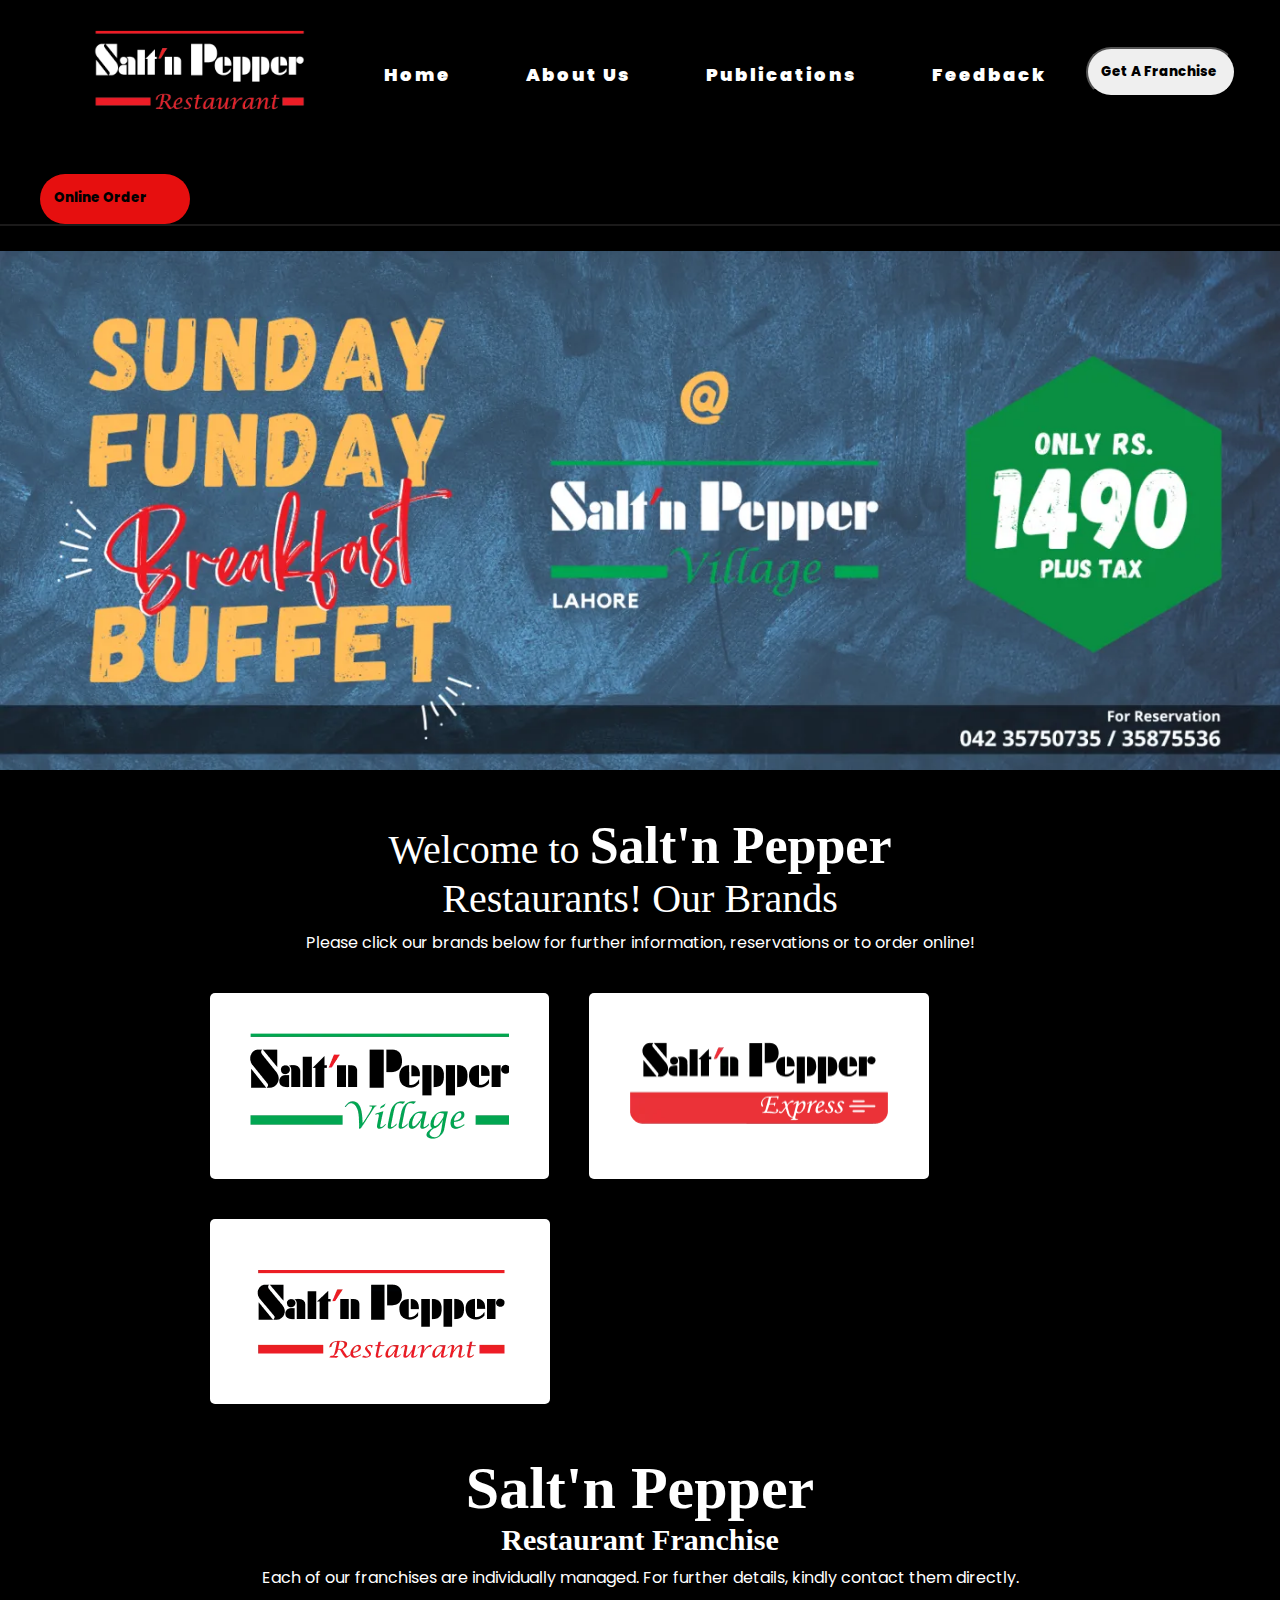
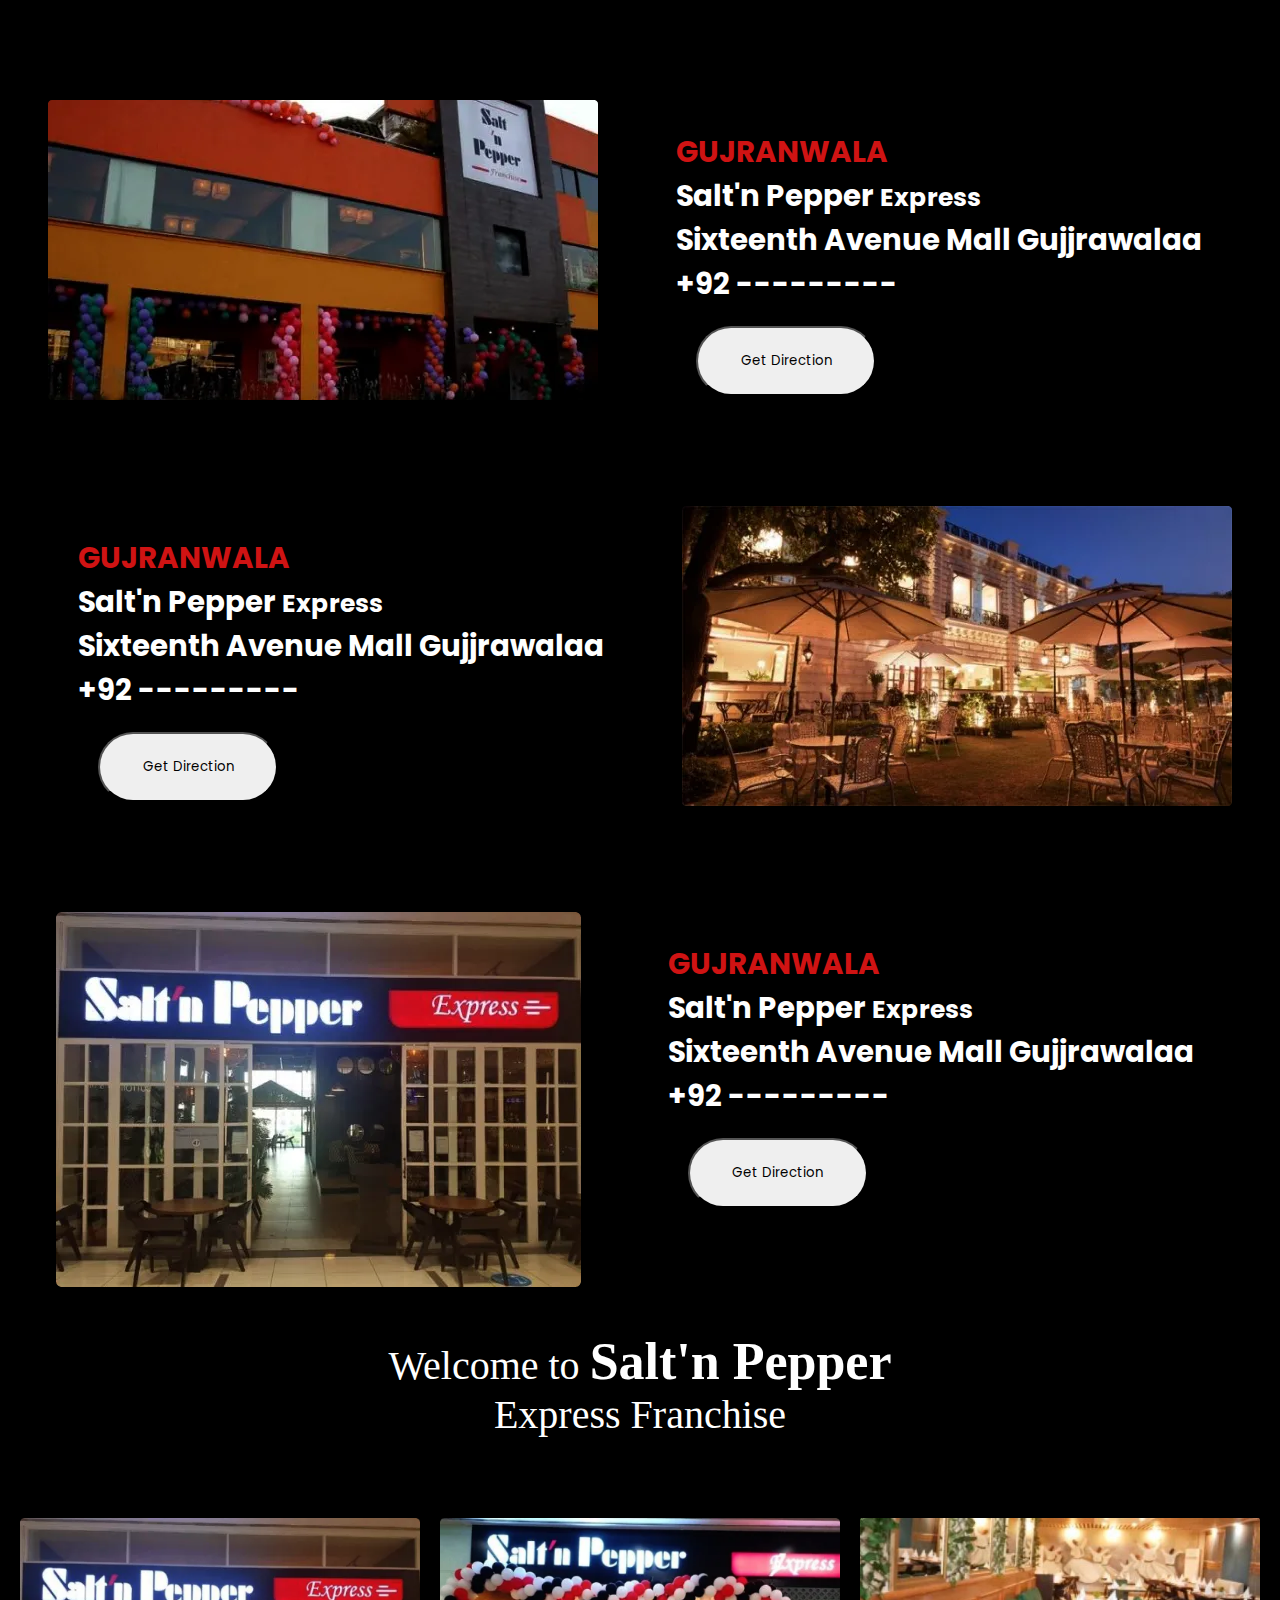
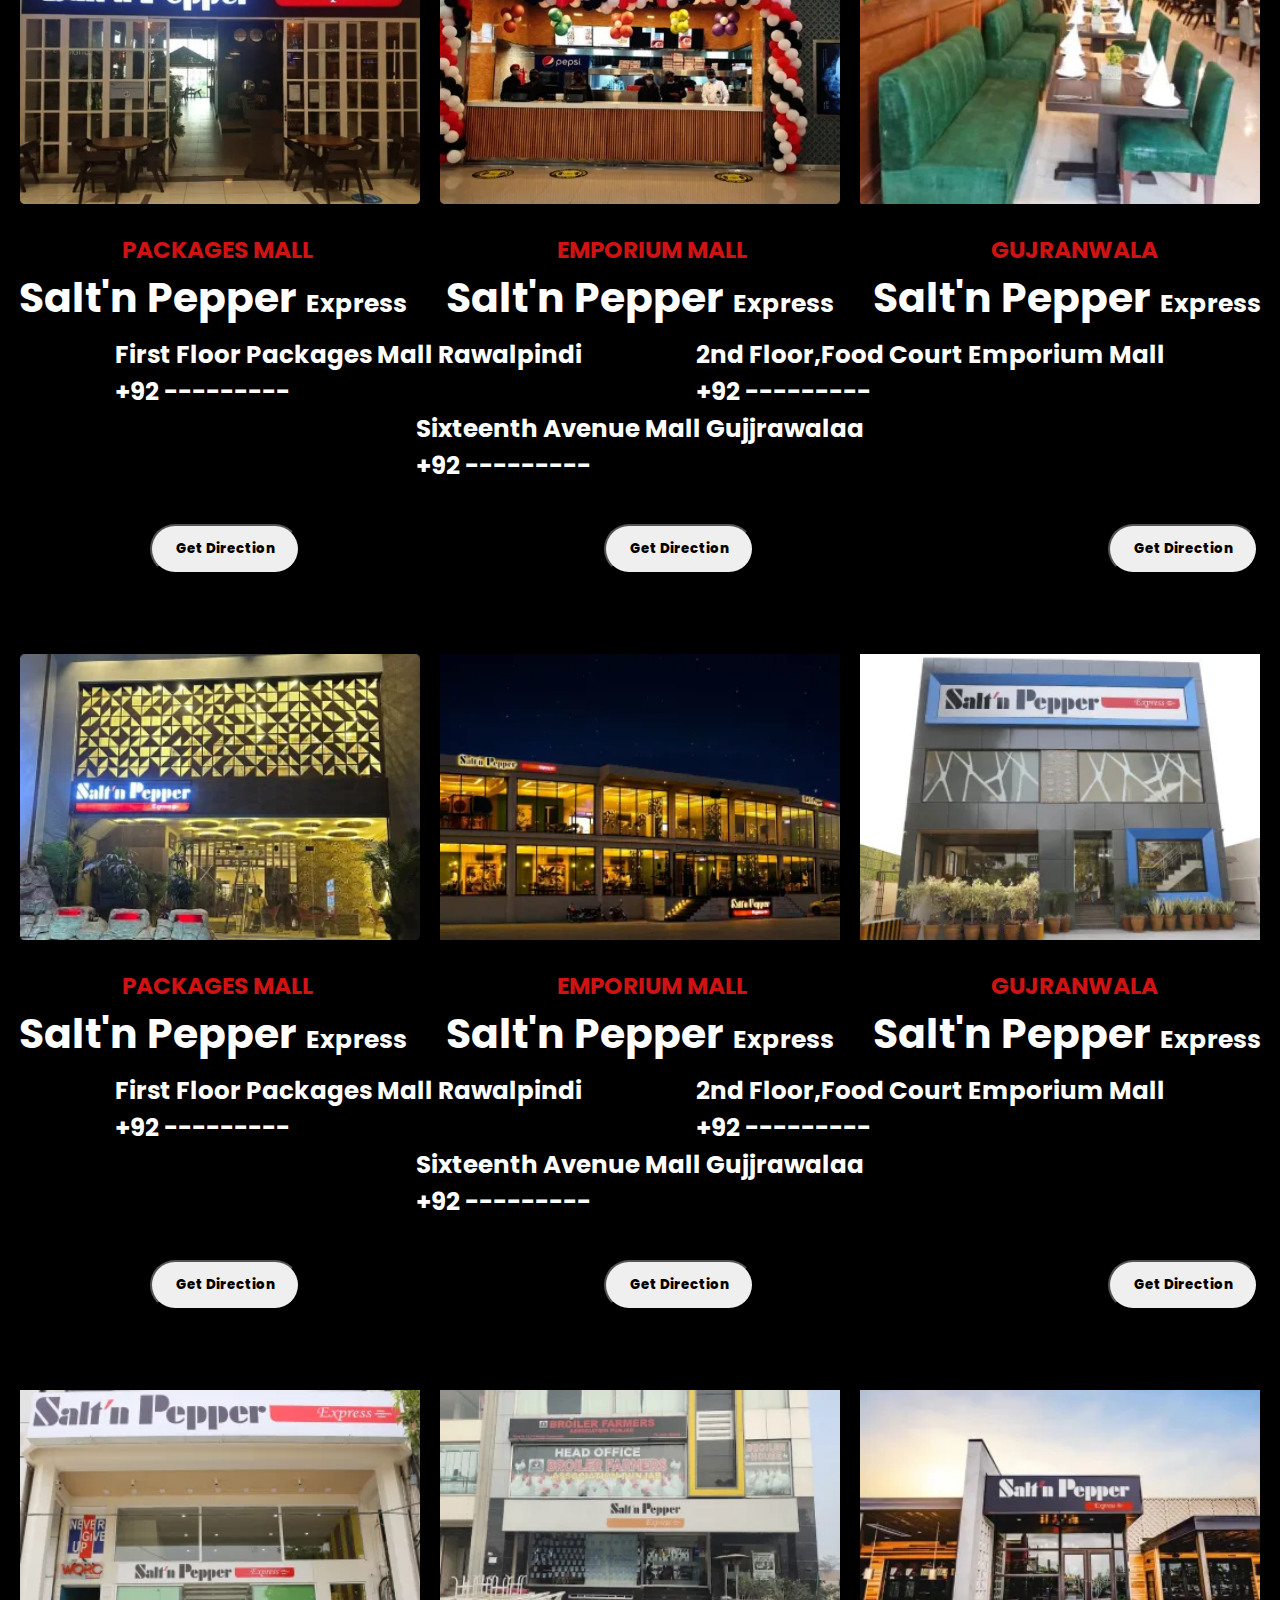
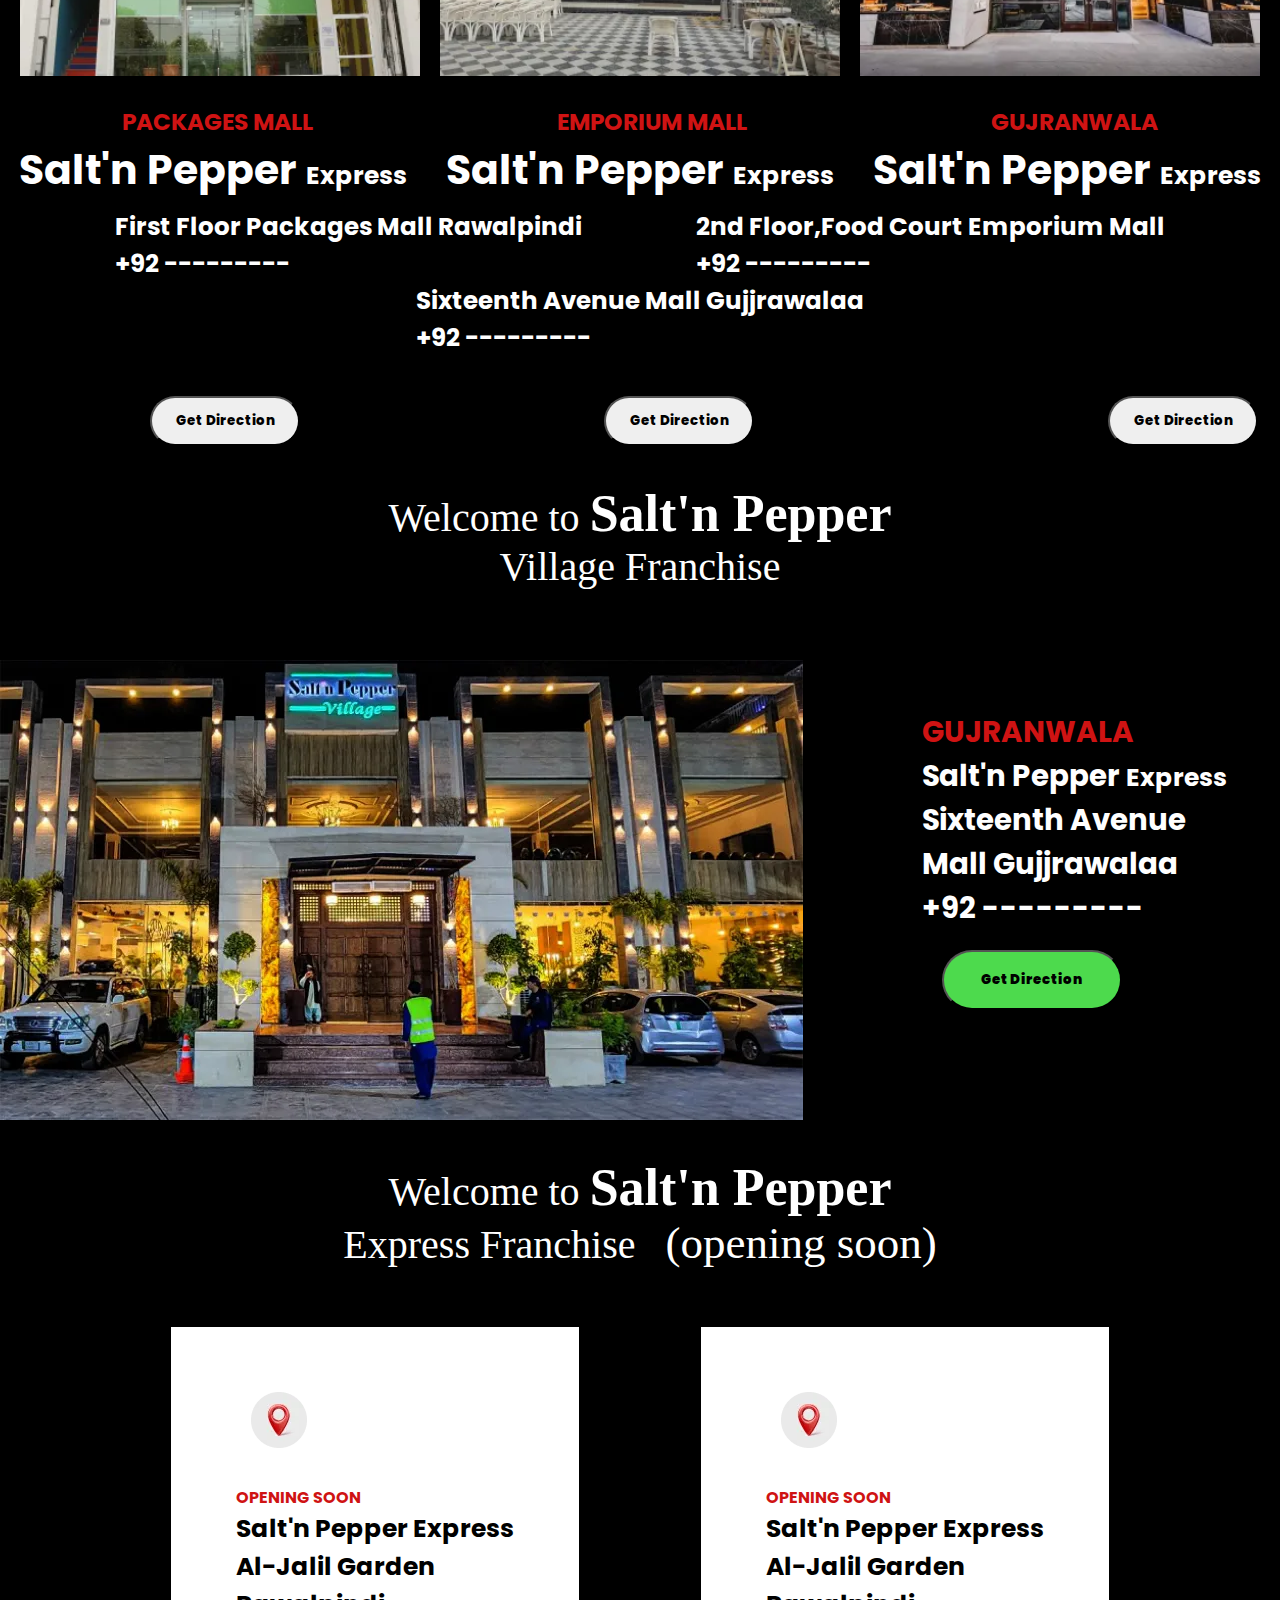
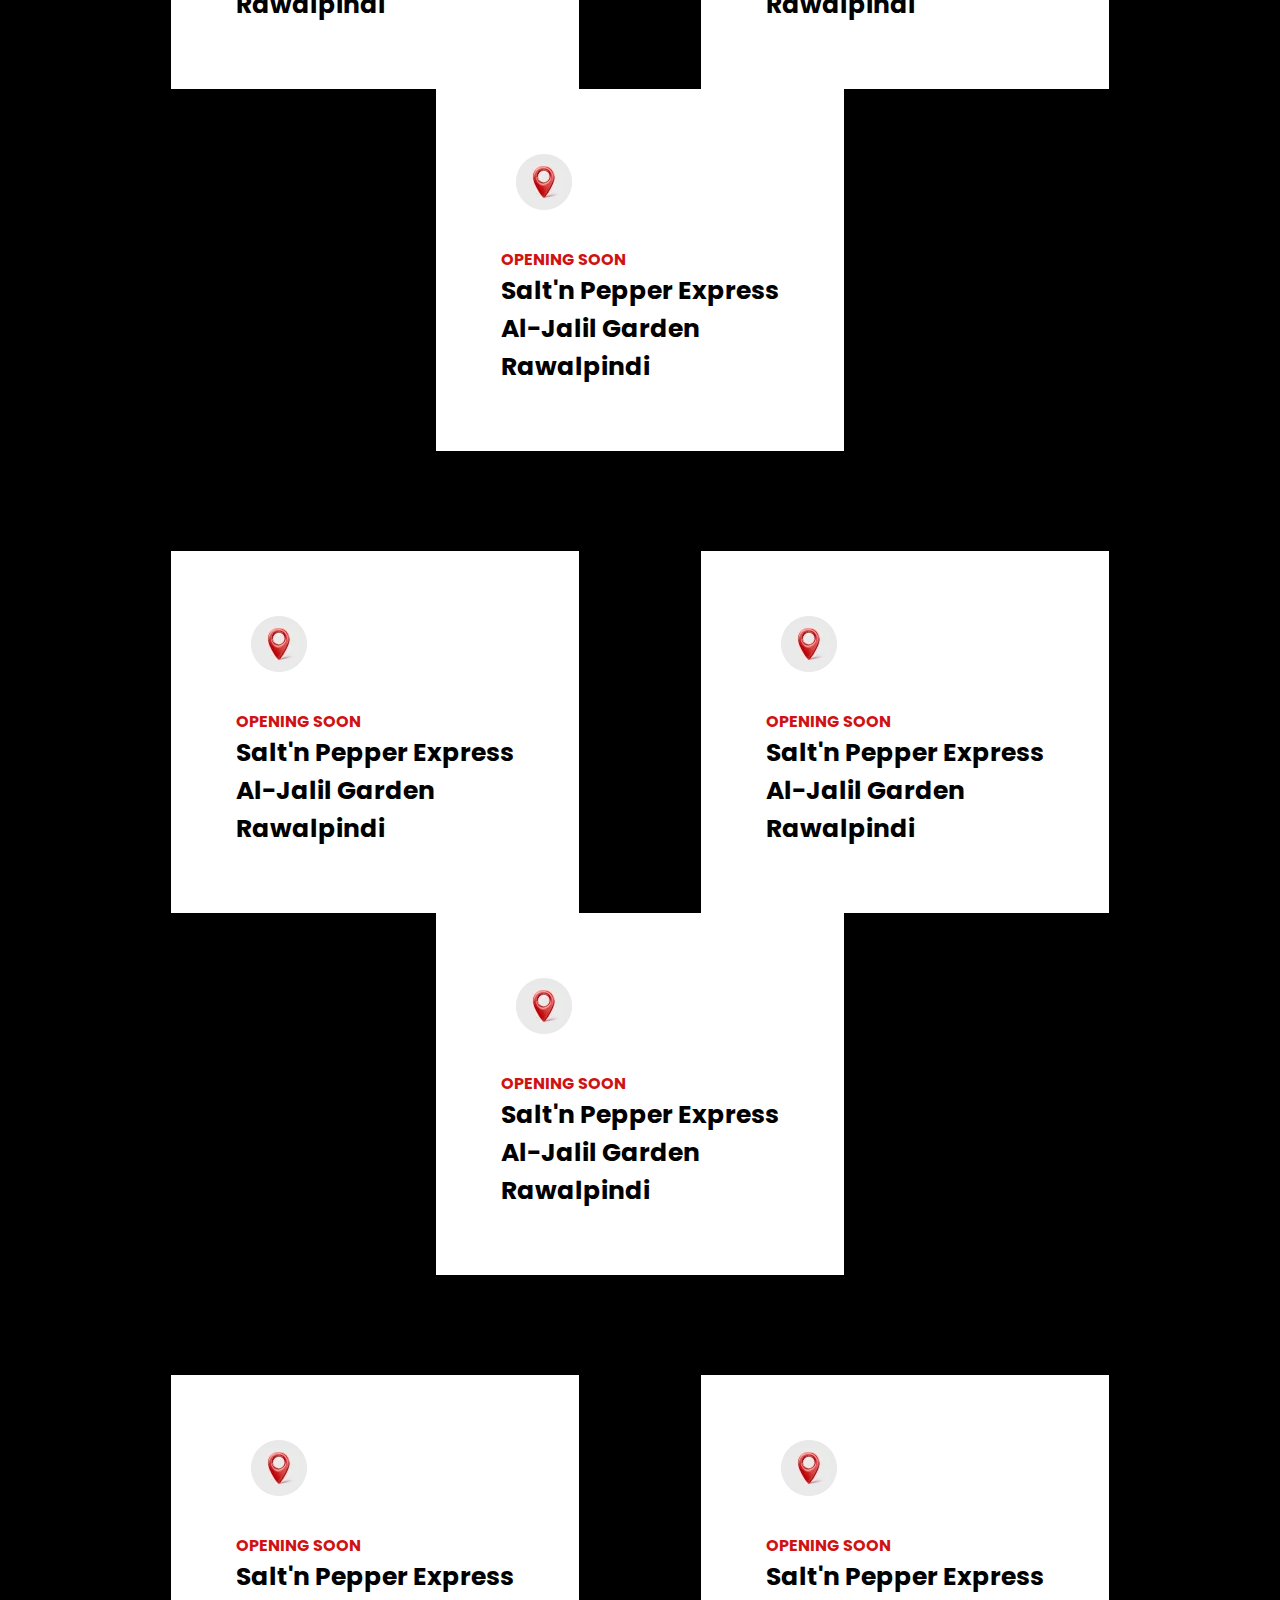
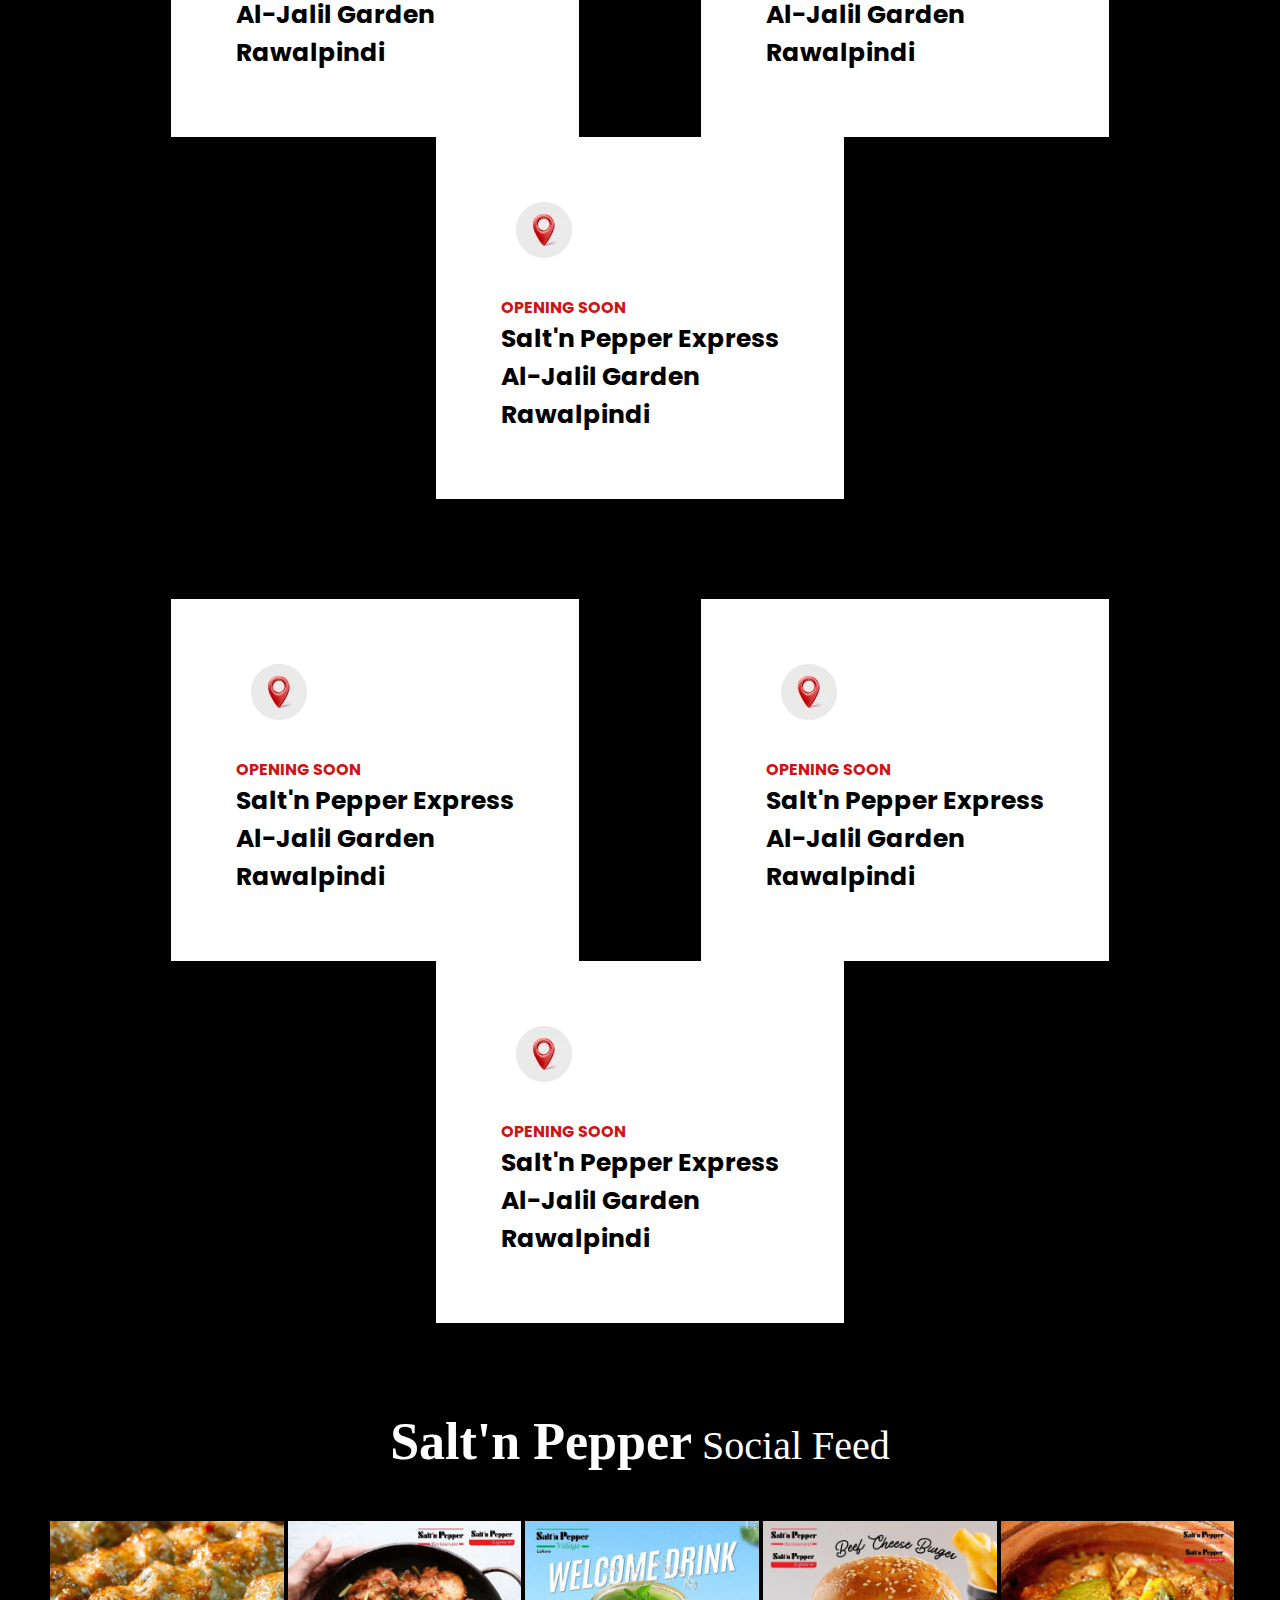
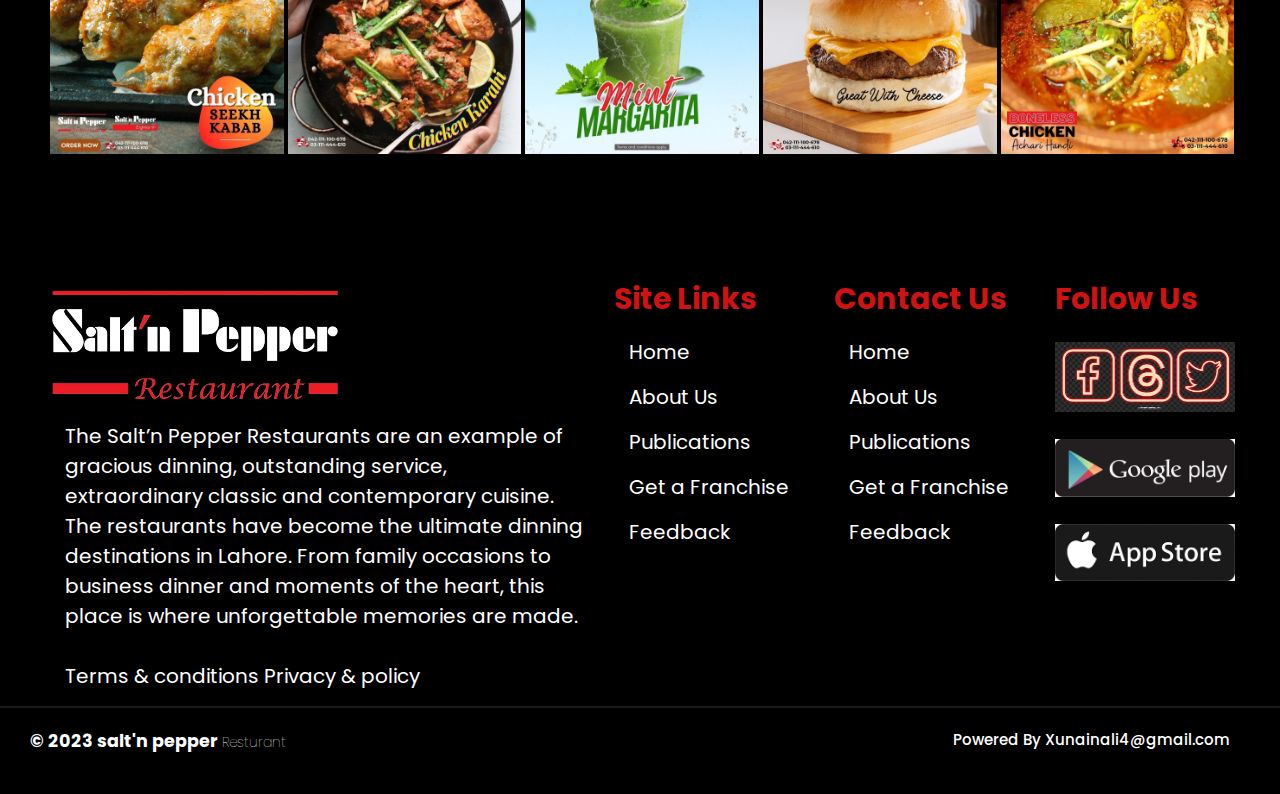
<file: index.html>
<!DOCTYPE html>
<html lang="en">
<head>
    <meta charset="UTF-8">
    <meta name="viewport" content="width=device-width, initial-scale=1.0">
    <title>Salt & pepper--Clone</title>
     <link rel="stylesheet" href="./style.css">
    <link rel="preconnect" href="https://fonts.googleapis.com">
    <link rel="preconnect" href="https://fonts.gstatic.com" crossorigin>
    <link href="https://fonts.googleapis.com/css2?family=Poppins:wght@100;300&display=swap" rel="stylesheet">
    
    
<body>
    
<header>
<div class="logo_container">
<a href="#"><img class="logo" src="./assets/logo.webp" alt="logo-image"></a>
</div>

<nav class="nav_bar">
<a href="#">home</a>
<a href="#">about us</a>
<a href="#">publications</a>
<a href="#">feedback</a>
</nav>
<button id="franchise_btn" class="btn">Get A Franchise</button>
<button id="order_btn" class="btn">Online Order</button>
</header>

<main>
<div class="banner_container">
    <img class="banner_img" src="./assets/image-01.webp" alt="image error">
</div>

<div class="h_p">
<h2>Welcome to <span class="text_hold">Salt'n Pepper</span><br />Restaurants! Our Brands</h2><p>Please click our brands below for further information, reservations or to order online!</p>
</div>

<div class="container_image">
    <a href="#"><img class="img" src="./assets/image-02.webp" alt="image"></a>
    <a href="#"><img class="img" src="./assets/image-03.webp" alt="image"></a>
    <a href="#"><img class="img" src="./assets/image-04.webp" alt="image"></a>
</div>

<!-- resturant franchise -->
<div class="section">
    <section class="section_one">Salt'n Pepper</section>
    <section class="section_two">Restaurant Franchise</section>
    <section class="section_three">Each of our franchises are individually managed. For further details, kindly contact them directly.</section>
</div>

<div class="container_3big">
    <div class="img_2big"><a href="#"><img src="./assets/image_06.webp" alt=""></a></div>

    <div class="text_3big">
        <h3 class="b33ig_text">GUJRANWALA</h3>
        <h3 class="b3ig_text">Salt'n Pepper <span class="ex_span">Express</span></h3>
        <h3 class="b3igtext">Sixteenth Avenue Mall Gujjrawalaa<br />+92 ---------</h3>
        <button class="bi3g_btn">Get Direction</button>
    </div>
</div>

<div class="container_3big">
    
    <div class="text_3big">
        <h3 class="b33ig_text">GUJRANWALA</h3>
        <h3 class="b3ig_text">Salt'n Pepper <span class="ex_span">Express</span></h3>
        <h3 class="b3igtext">Sixteenth Avenue Mall Gujjrawalaa<br />+92 ---------</h3>
        <button class="bi3g_btn">Get Direction</button>
    </div>
    <div class="img_2big"><a href="#"><img src="./assets/image-07.webp" alt=""></a></div>
</div>

<div class="container_3big">
    <div class="img_3big"><a href="#"><img class="img_3big" src="./assets/image-08.webp" alt=""></a></div>

    <div class="text_3big">
        <h3 class="b33ig_text">GUJRANWALA</h3>
        <h3 class="b3ig_text">Salt'n Pepper <span class="ex_span">Express</span></h3>
        <h3 class="b3igtext">Sixteenth Avenue Mall Gujjrawalaa<br />+92 ---------</h3>
        <button class="bi3g_btn">Get Direction</button>
    </div>
</div>
<!-- resturant franchise ended  -->


<!-- express franchise started -->
     <div class="h_p">
        <h2>Welcome to <span class="text_hold">Salt'n Pepper</span><br />Express Franchise</h2>
        </div>

        <div class="c1ontainer_image">
            <a href="#"><img class="c1ontainer_img" src="./assets/image-08.webp" alt=""></a>
            <a href="#"><img class="c1ontainer_img" src="./assets/image-09.webp" alt=""></a>
            <a href="#"><img class="c1ontainer_img" src="./assets/image-10.jpg" alt=""></a>
        </div>
<div class="container_big">
        <div class="c1ontainer_text">
            <h3 class="c1ontainer_h3">PACKAGES MALL</h3>
            <h3 class="c1ontainer_h3">EMPORIUM MALL</h3>
            <h3 class="c1ontainer_h3">GUJRANWALA</h3>
        </div>

<div class="c2ontainer_text">
    <h3 class="c2ontainer_h3">Salt'n Pepper <span class="ex_span">Express</span></h3>
    <h3 class="c2ontainer_h3">Salt'n Pepper <span class="ex_span">Express</span></h3>
    <h3 class="c2ontainer_h3">Salt'n Pepper <span class="ex_span">Express</span></h3>  
</div>


<div class="c3ontainertext">
    <h3 class="c3ontainer_h3">First Floor Packages Mall Rawalpindi <br />+92 ---------</h3>
    <h3 class="c3ontainer_h3">2nd Floor,Food Court Emporium Mall <br />+92 ---------</h3>
    <h3 class="c3ontainer_h3">Sixteenth Avenue Mall Gujjrawalaa<br />+92 ---------</h3>
</div>
<button id="d_btn" class="direction_btn">Get Direction</button>
<button id="dd_btn" class="direction_btn">Get Direction</button>
<button id="ddd_btn" class="direction_btn">Get Direction</button>

</div>
 
 
<div class="c1ontainer_image">
    <a href="#"><img class="c1ontainer_img" src="./assets/image-11.webp" alt=""></a>
    <a href="#"><img class="c1ontainer_img" src="./assets/image_12.webp" alt=""></a>
    <a href="#"><img class="c1ontainer_img" src="./assets/image-13.webp" alt=""></a>
</div>
<div class="container_big">
<div class="c1ontainer_text">
    <h3 class="c1ontainer_h3">PACKAGES MALL</h3>
    <h3 class="c1ontainer_h3">EMPORIUM MALL</h3>
    <h3 class="c1ontainer_h3">GUJRANWALA</h3>
</div>

<div class="c2ontainer_text">
<h3 class="c2ontainer_h3">Salt'n Pepper <span class="ex_span">Express</span></h3>
<h3 class="c2ontainer_h3">Salt'n Pepper <span class="ex_span">Express</span></h3>
<h3 class="c2ontainer_h3">Salt'n Pepper <span class="ex_span">Express</span></h3>  
</div>


<div class="c3ontainertext">
<h3 class="c3ontainer_h3">First Floor Packages Mall Rawalpindi <br />+92 ---------</h3>
<h3 class="c3ontainer_h3">2nd Floor,Food Court Emporium Mall <br />+92 ---------</h3>
<h3 class="c3ontainer_h3">Sixteenth Avenue Mall Gujjrawalaa<br />+92 ---------</h3>
</div>
<button id="d_btn" class="direction_btn">Get Direction</button>
<button id="dd_btn" class="direction_btn">Get Direction</button>
<button id="ddd_btn" class="direction_btn">Get Direction</button>

</div>

<div class="c1ontainer_image">
    <a href="#"><img class="c1ontainer_img" src="./assets/image-14.webp" alt=""></a>
    <a href="#"><img class="c1ontainer_img" src="./assets/image-15.webp" alt=""></a>
    <a href="#"><img class="c1ontainer_img" src="./assets/image-16.webp" alt=""></a>
</div>
<div class="container_big">
<div class="c1ontainer_text">
    <h3 class="c1ontainer_h3">PACKAGES MALL</h3>
    <h3 class="c1ontainer_h3">EMPORIUM MALL</h3>
    <h3 class="c1ontainer_h3">GUJRANWALA</h3>
</div>

<div class="c2ontainer_text">
<h3 class="c2ontainer_h3">Salt'n Pepper <span class="ex_span">Express</span></h3>
<h3 class="c2ontainer_h3">Salt'n Pepper <span class="ex_span">Express</span></h3>
<h3 class="c2ontainer_h3">Salt'n Pepper <span class="ex_span">Express</span></h3>  
</div>


<div class="c3ontainertext">
<h3 class="c3ontainer_h3">First Floor Packages Mall Rawalpindi <br />+92 ---------</h3>
<h3 class="c3ontainer_h3">2nd Floor,Food Court Emporium Mall <br />+92 ---------</h3>
<h3 class="c3ontainer_h3">Sixteenth Avenue Mall Gujjrawalaa<br />+92 ---------</h3>
</div>
<button id="d_btn" class="direction_btn">Get Direction</button>
<button id="dd_btn" class="direction_btn">Get Direction</button>
<button id="ddd_btn" class="direction_btn">Get Direction</button>

</div>

<!-- express franchise ended -->



<!-- village franshise started -->

<div class="h_p">
    <h2>Welcome to <span class="text_hold">Salt'n Pepper</span><br />Village Franchise</h2>
    </div>

<div class="container_2big">
    <img class="img_2big" src="./assets/image-17.webp" alt="">

    <div class="text_2big">
        <h3 class="b22ig_text">GUJRANWALA</h3>
        <h3 class="b2ig_text">Salt'n Pepper <span class="ex_span">Express</span></h3>
        <h3 class="b2igtext">Sixteenth Avenue Mall Gujjrawalaa<br />+92 ---------</h3>
        <button class="bi2g_btn">Get Direction</button>
    </div>
</div>
<!-- village franchise end -->

<!-- express franchises opening soon statted -->

<div class="h_p">
    <h2>Welcome to <span class="text_hold">Salt'n Pepper</span><br />Express Franchise <span class="text_holdd">(opening soon)</span></h2>
    </div>

<div class="location_bigicon">
    <div class="location_icon">
        <img class="location_iconimg" src="./assets/image-19.webp" alt="">
        <h4 class="opening_soon">OPENING SOON</h4>
        <h4 class="h4_salt">Salt'n Pepper <span>Express</span></h4>
        <h4 class="h4_garden">Al-Jalil Garden</h4>
        <h4 class="h4_city">Rawalpindi</h4>
    </div>
    <div class="location_icon">
        <img class="location_iconimg" src="./assets/image-19.webp" alt="">
        <h4 class="opening_soon">OPENING SOON</h4>
        <h4 class="h4_salt">Salt'n Pepper <span>Express</span></h4>
        <h4 class="h4_garden">Al-Jalil Garden</h4>
        <h4 class="h4_city">Rawalpindi</h4>
    </div>
    <div class="location_icon">
        <img class="location_iconimg" src="./assets/image-19.webp" alt="">
        <h4 class="opening_soon">OPENING SOON</h4>
        <h4 class="h4_salt">Salt'n Pepper <span>Express</span></h4>
        <h4 class="h4_garden">Al-Jalil Garden</h4>
        <h4 class="h4_city">Rawalpindi</h4>
    </div>

</div>

<div class="location_bigicon">
    <div class="location_icon">
        <img class="location_iconimg" src="./assets/image-19.webp" alt="">
        <h4 class="opening_soon">OPENING SOON</h4>
        <h4 class="h4_salt">Salt'n Pepper <span>Express</span></h4>
        <h4 class="h4_garden">Al-Jalil Garden</h4>
        <h4 class="h4_city">Rawalpindi</h4>
    </div>
    <div class="location_icon">
        <img class="location_iconimg" src="./assets/image-19.webp" alt="">
        <h4 class="opening_soon">OPENING SOON</h4>
        <h4 class="h4_salt">Salt'n Pepper <span>Express</span></h4>
        <h4 class="h4_garden">Al-Jalil Garden</h4>
        <h4 class="h4_city">Rawalpindi</h4>
    </div>
    <div class="location_icon">
        <img class="location_iconimg" src="./assets/image-19.webp" alt="">
        <h4 class="opening_soon">OPENING SOON</h4>
        <h4 class="h4_salt">Salt'n Pepper <span>Express</span></h4>
        <h4 class="h4_garden">Al-Jalil Garden</h4>
        <h4 class="h4_city">Rawalpindi</h4>
    </div>

</div>

<div class="location_bigicon">
    <div class="location_icon">
        <img class="location_iconimg" src="./assets/image-19.webp" alt="">
        <h4 class="opening_soon">OPENING SOON</h4>
        <h4 class="h4_salt">Salt'n Pepper <span>Express</span></h4>
        <h4 class="h4_garden">Al-Jalil Garden</h4>
        <h4 class="h4_city">Rawalpindi</h4>
    </div>
    <div class="location_icon">
        <img class="location_iconimg" src="./assets/image-19.webp" alt="">
        <h4 class="opening_soon">OPENING SOON</h4>
        <h4 class="h4_salt">Salt'n Pepper <span>Express</span></h4>
        <h4 class="h4_garden">Al-Jalil Garden</h4>
        <h4 class="h4_city">Rawalpindi</h4>
    </div>
    <div class="location_icon">
        <img class="location_iconimg" src="./assets/image-19.webp" alt="">
        <h4 class="opening_soon">OPENING SOON</h4>
        <h4 class="h4_salt">Salt'n Pepper <span>Express</span></h4>
        <h4 class="h4_garden">Al-Jalil Garden</h4>
        <h4 class="h4_city">Rawalpindi</h4>
    </div>

</div>

<div class="location_bigicon">
    <div class="location_icon">
        <img class="location_iconimg" src="./assets/image-19.webp" alt="">
        <h4 class="opening_soon">OPENING SOON</h4>
        <h4 class="h4_salt">Salt'n Pepper <span>Express</span></h4>
        <h4 class="h4_garden">Al-Jalil Garden</h4>
        <h4 class="h4_city">Rawalpindi</h4>
    </div>
    <div class="location_icon">
        <img class="location_iconimg" src="./assets/image-19.webp" alt="">
        <h4 class="opening_soon">OPENING SOON</h4>
        <h4 class="h4_salt">Salt'n Pepper <span>Express</span></h4>
        <h4 class="h4_garden">Al-Jalil Garden</h4>
        <h4 class="h4_city">Rawalpindi</h4>
    </div>
    <div class="location_icon">
        <img class="location_iconimg" src="./assets/image-19.webp" alt="">
        <h4 class="opening_soon">OPENING SOON</h4>
        <h4 class="h4_salt">Salt'n Pepper <span>Express</span></h4>
        <h4 class="h4_garden">Al-Jalil Garden</h4>
        <h4 class="h4_city">Rawalpindi</h4>
    </div>
</div>
<!-- express franchises opening soon ended -->

<!-- social feed started -->


<div class="h_p">
    <h2><span class="text_hold">Salt'n Pepper</span> Social Feed</h2>
    </div>

<div class="container_socialimg">
    <img class="social_img" src="./assets/image-20.webp" alt="">
    <img class="social_img" src="./assets/image-21.webp" alt="">
    <img class="social_img" src="./assets/image-22.webp" alt="">
    <img class="social_img" src="./assets/image-23.webp" alt="">
    <img class="social_img" src="./assets/image-24.webp" alt="">
</div>

<!-- social food ended -->

<!-- footer starts -->

<footer>

<div class="big_footer">

<div class="footer_img">
    <img class="footer_imgg" src="./assets/logo.webp" alt="">
    <h3 class="footer_imgtext">The Salt’n Pepper Restaurants are an example of <br /> gracious dinning, outstanding service,<br /> extraordinary classic and contemporary cuisine. <br ?>The restaurants have become the ultimate dinning <br />destinations in Lahore. From family occasions to <br />business dinner and moments of the heart, this <br /> place is where unforgettable memories are made. <br><br>
    Terms & conditions Privacy & policy</h3>
</div>

<div class="site_link">
        <h3 class="scf_footer"> Site Links</h3>
        <a href="#">Home</a> 
        <a href="#">About Us</a>
        <a href="#">Publications</a> 
        <a href="#">Get a Franchise</a> 
        <a href="#">Feedback</a>  </div>

<div class="contact_us">
        <h3 class="scf_footer">Contact Us</h3>
        <a href="#">Home</a> 
        <a href="#">About Us</a>
        <a href="#">Publications</a> 
        <a href="#">Get a Franchise</a> 
        <a href="#">Feedback</a>
</div>

<div class="follow_us">
    <h3 class="scf_footer">Follow Us</h3>
    <a href="#"><img class="lga_link" src="./assets/links.jpeg" alt=""></a> <br />
    <a href="#"><img class="lga_link" src="./assets/google.png" alt=""></a> <br />
    <a href="#"><img class="lga_link" src="./assets/app store.png" alt=""></a> <br /></div>
</div>
      

<div class="end_container">
    <div class="end_cont">
<h3 class="h3_endcont">&copy; 2023 salt'n pepper<span class="span_endcont"> Resturant</span></h3>
    </div>
    <div class="end2">
<h3 class="h3_end2">Powered By Xunainali4@gmail.com</h3>
    </div>
</div>

</footer>

<!-- footer ended -->


    
    </body>
</html>
</file>
<file: style.css>
*{
    margin: 0;
    padding: 0;
    box-sizing: border-box;
    font-family: 'Poppins', sans-serif;
}

body{
 background-color: #000000;
}

/* nav bar */

.logo{
    height: 100px;
    margin: 20px 0px 0px 20px;
    padding: 0px 0px 0px 70px;
}

header{
    display: flex;
    flex-wrap: wrap;
    border-bottom: 2px solid #1b1a1a;
}

.nav_bar {
    display: flex;
    align-items: center;
    min-height: 100px;
    justify-content: space-between;
    
}

.nav_bar a{
    color: #ffffff;
    font-weight: 700;
    font-size: 18px;
    letter-spacing: 2px;
    text-decoration: none;
    text-transform: capitalize;
    font-weight: 900;
    margin-left: 75px;
    padding-top: 25px;
    border-bottom: 4px solid rgb(0, 0, 0);
}

.nav_bar a:hover{
    border-bottom: 4px solid red;
}

.btn{
    display: flex;
    flex-wrap: wrap;
    width: 150px;
    height: 50px;
    margin-top: 47px;
    margin-left:40px ;
    border-radius: 25px;
    padding: 13px;
    font-weight: 800;
}

#order_btn{
    padding: 14px;
    background-color: rgb(230, 15, 15);
    border: none;
}

/* main */

.banner_img{
    width: 100%;
}

.banner_container{
    margin-top: 25px;
}

.h_p{
    color: #ffffff;
    margin-top: 3%;
}

h2{
    font-family: 'Apercu';
    font-weight: 400;
    font-size: 40px;
    text-align: center;
    color: #ffffff;
    margin-bottom: 8px;
}

h2 span{
    font-family: 'futurak';
    font-style: normal;
    font-weight: 900;
    font-size: 52px;
    color: #ffffff;
}

p{
    text-align: center;
}


.img{
    background-color: #ffffff;
    display: flex;
    flex-wrap: wrap;
    border-radius: 5px;
    width: 100%;
    height: 100%;
    padding: 40px;
}

.container_image{
    display: flex;
    flex-wrap: wrap;
    margin-top: 3%;
    margin-left: 210px;
    gap: 40px;
    padding-bottom: 50px;
}

 .section{
color: #ffffff;
}

.section{
    color: #ffffff;
    padding-bottom: 50px;
}

.section_one{
    font-family: 'futurak';
    font-style: normal;
    font-weight: 900;
    font-size: 60px;
    text-align: center;

}

.section_two{
    font-family: 'Apercu';
    font-weight: 600;
    font-size: 30px;
    text-align: center;
    color: #ffffff;
    margin-bottom: 8px;
}


.section_three{
    text-align: center;
} 

/* resturant franchise started */

.container_3big{
    display: flex;
    flex-wrap: wrap;
    justify-content: space-evenly;
    margin-top: 60px;
    color: #ffffff;
}


.text_3big{
    padding: 30px;
    font-size: 25px;
}

.b33ig_text{
    color: #cf1313;
}

.bi3g_btn{
    width: 180px;
    height: 70px;
    padding: 10px;
    margin: 20px;
    border-radius: 35px;
}

/* resturant franchise ended */

/* c1ontainer_imge */

.c1ontainer_image{
    display: flex;
    flex-wrap: wrap;
    justify-content: space-evenly;
    margin: 80px 0 0 0;
}

.c1ontainer_img{
    width: 400px;
}

.c1ontainer_text{
    color: #ffffff;
    display: flex;
    flex-wrap: wrap;
    justify-content: space-around;
    font-family: 'Apercu';
    font-weight: 400;
    font-size: 20px;
    text-align: center;
    color: #cf1313;
    margin-top: 21px;
}

span.ex_span{
    font-size: 25px;
}
.c2ontainer_text{
    color: #ffffff;
    display: flex;
    flex-wrap: wrap;
    justify-content: space-around;
    font-family: 'Apercu';
    font-weight: 900;
    font-size: 35px;
    color: #ffffff;
    margin-bottom: 8px;
}

.c3ontainertext{
    color: #ffffff;
    display: flex;
    flex-wrap: wrap;
    justify-content: space-evenly; font-family: 'Apercu';
    font-weight: 400;
    font-size: 21px;
    color: #ffffff;
}

div.container_big{
    flex-direction: column;
}

.direction_btn{
    width: 150px;
    height: 50px;
    border-radius: 25px;
    padding: 5px;
    font-weight: 800;
}

#d_btn{
    margin-top: 40px;
    margin-left: 150px;
}

#dd_btn{
margin-left: 300px;
}

#ddd_btn{
margin-left: 350px;
}

/* village ranchise started */

.container_2big{
    display: flex;
    margin-top: 70px;
    color: #ffffff;
}


.text_2big{
    margin:10px 0px 0px  79px;
    padding: 40px;
    font-size: 25px;
}

.b22ig_text{
    color: #cf1313;
}

.bi2g_btn{
    width: 180px;
    height: 60px;
    padding: 10px;
    margin: 20px;
    border-radius: 35px;
    font-weight: 900;
    background-color: rgb(77, 218, 77);
}

/* village franchise end */




/* express franchises opening soon statted  */

span.text_holdd{
    font-size: 45px;
    font-weight: 100;
    margin-left: 20px;
}

.container_2image{
    display: flex;
    flex-wrap: wrap;
    justify-content: space-evenly;
}

.location_bigicon{
    display: flex;
    flex-wrap: wrap;
    justify-content: space-evenly;
    padding: 50px;
}

.location_icon{
    background-color: #ffffff;
    padding: 65px;
}

.location_iconimg{
    margin-left: 15px;
    margin-bottom: 30px;

}

.opening_soon{
    color: #cf1313;
}

.h4_salt{
font-size: 25px;
}

.h4_garden{
font-size: 25px;
}

.h4_city{
font-size: 25px;
}

/* express franchises opening soon ended  */


/* social started */

.container_socialimg{
    margin-left:50px ;
    margin-top: 50px;
    gap: 20px;
}

.social_img{
    width: 19%;
}

/* social end */

/* express franchise opening soon ended */


/* footer started */

.big_footer{
    display: flex;
    flex-wrap: wrap;
    justify-content: space-evenly;
    color: #ffffff;
    margin-top: 100px;
    margin-bottom: 20px;
    padding: 15px;
    border-bottom: 2px solid #1b1a1a;
}

.footer_imgg{
    width:300px ;
}

h3.scf_footer{
    font-size: 30px;
    color: #cf1313;
}

h3.footer_imgtext{
    color: #ffffff;
    display: flex;
    font-size: 20px;
    font-weight: 400;
    margin-left: 20px;
}

div.site_link a{
    color: #ffffff;
    text-decoration: none;
    display: flex;
    margin: 15px;
    font-size: 20px;
}

div.contact_us a{
    color: #ffffff;
    text-decoration: none;
    display: flex;
    margin: 15px;
    font-size: 20px;
}

div.foolow_us a{
   color: #ffffff; 
   text-decoration: none;
   display: flex;
   margin: 15px;
}

div.follow_us img{
    margin-top: 20px;
    width: 180px;
}

.end_container{
    display: flex;
    flex-wrap: wrap;
    justify-content: space-between;
    color: #ffffff;
    margin: 0px 50px 40px 30px;
    font-size: 15px;
}

span.span_endcont{
    font-weight: 100;
    font-size: 14px;
}

h3.h3_end2{
    font-weight: 500;
    font-size: 15px;
}
/* footer ended */
</file>
